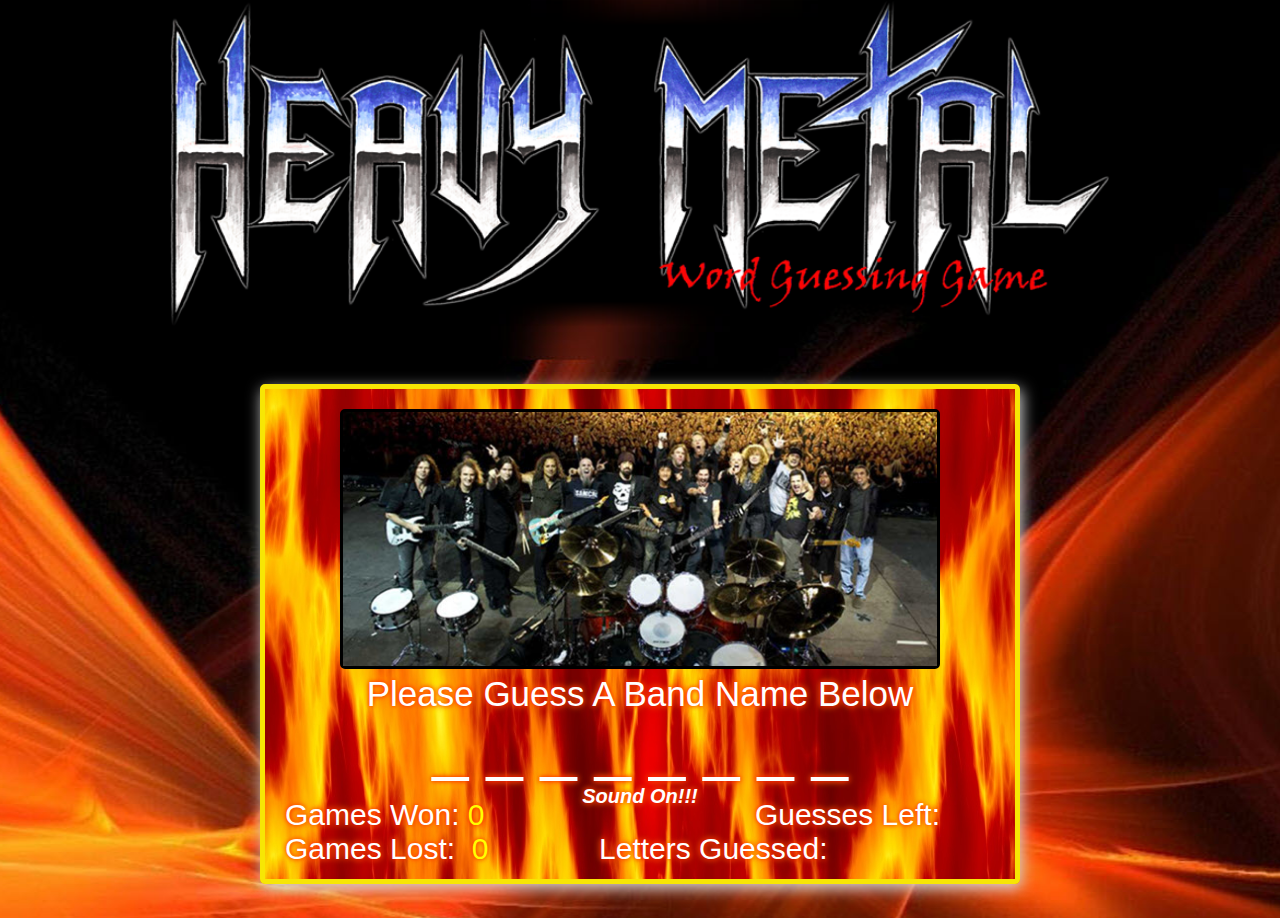
<file: index.html>
<html lang="en">

<head>
    <meta charset="UTF-8">
    <meta name="viewport" content="width=device-width, initial-scale=1.0">
    <meta http-equiv="X-UA-Compatible" content="ie=edge">
    <link rel="icon" href="favicon.ico" />
    <title>Heavy Metal Word Guess</title>
    <link rel="stylesheet" type="text/css" href="assets/css/reset.css">
    <link rel="stylesheet" href="https://stackpath.bootstrapcdn.com/bootstrap/4.3.1/css/bootstrap.min.css" integrity="sha384-ggOyR0iXCbMQv3Xipma34MD+dH/1fQ784/j6cY/iJTQUOhcWr7x9JvoRxT2MZw1T" crossorigin="anonymous">
    <link rel="stylesheet" type="text/css" href="assets/css/style.css">
</head>

<body>
    <div class="d-flex justify-content-center">
        <div class="logo"><img src="assets/images/hm.png" alt="hm.png"></div>
    </div>
    <div class="container">
        <div class="row">
            <div class="col-lg-8" id="wrapper">
                <div class="d-flex justify-content-center">
                    <div class="big4"><img src="assets/images/big4.jpg" alt="big4.jpg"></div>
                </div>
                <div class="to-do">Please Guess A Band Name Below</div>

                <div class="the_word"><span id="word">_ _ _ _ _ _</span></div>

                <div class="win">Games Won: <span id="wins">0</span></div>

                <div class="loss">Games Lost:&nbsp; <span id="lost">0</span></div>

                <div class="guess_at">Guesses Left: </div>
                <div><span id="attempts"></span></div>

                <div class="guesses">Letters Guessed: </div>
                <div class="alpha"><span id="letters"></span></div>
                <p class="sound_on">Sound On!!!</p>
            </div>
        </div>
    </div>

    <div>
        <audio id="slayer">
        <source src="assets/audio/slayer.mp3" type="audio/mp3"> 
        </audio>
        <audio id="megadeth">
        <source src="assets/audio/megadeth.mp3" type="audio/mp3">
        </audio>
        <audio id="anthrax"> 
        <source src="assets/audio/anthrax.mp3" type="audio/mp3">
        </audio>
        <audio id="metallica">
        <source src="assets/audio/metallica.mp3" type="audio/mp3">
        </audio>
        <audio id="godsmack">
        <source src="assets/audio/godsmack.mp3" type="audio/mp3"> 
        </audio>
        <audio id="sepultura">
        <source src="assets/audio/sepultura.mp3" type="audio/mp3">
        </audio>
        <audio id="slipknot">
        <source src="assets/audio/slipknot.mp3" type="audio/mp3">
        </audio>
        <audio id="pantera">
        <source src="assets/audio/pantera.mp3" type="audio/mp3">
        </audio>
        <audio id="staind">
        <source src="assets/audio/staind.mp3" type="audio/mp3">
        </audio>
        <audio id="gorjira">
        <source src="assets/audio/gorjira.mp3" type="audio/mp3">
        </audio>
        <audio id="lose">
        <source src="assets/audio/lose.mp3" type="audio/mp3">
        </audio>
    </div>

    <script src="assets/js/game.js"></script>

</body>

</html>
</file>
<file: assets/css/style.css>
body {
    background: black;
    background: url("../images/firebg.jpg");
    background-repeat: no-repeat;
    background-position: center;
    height: 100%;
    line-height: 50px;
}

#wrapper {
    position: relative;
    background: url("../images/fire.jpg");
    padding: 20px;
    height: 500px;
    margin: 5% auto 3% auto;
    border: 5px solid rgb(247, 230, 4);
    border-radius: 5px;
    box-shadow: 2px 5px 15px lightgrey;
}

.big4 {
    border: 3px solid black;
    border-radius: 5px;
}

.to-do {
    color: white;
    text-align: center;
    margin-bottom: 2px;
    text-shadow: 0 0 5px red, 0 0 7px orange;
}

.the_word {
    font-size: 65px;
    color: white;
    text-align: center;
    text-shadow: 0 0 5px red, 0 0 7px orange;
}

.sound_on {
    color: white;
    text-align: center;
    font-weight: bold;
    font-size: 20px;
    font-style: italic;
    text-shadow: 0 0 5px red, 0 0 7px orange;
}

.win {
    position: absolute;
    color: white;
    bottom: 8%;
    text-shadow: 0 0 5px red, 0 0 7px orange;
}

#wins {
    color: yellow;
    text-shadow: 0 0 5px red, 0 0 7px orange;
}

.loss {
    position: absolute;
    color: white;
    bottom: 1%;
    text-shadow: 0 0 5px red, 0 0 7px orange;
}

#lost {
    color: yellow;
    text-shadow: 0 0 5px red, 0 0 7px orange;
}

.guess_at {
    position: absolute;
    color: white;
    bottom: 8%;
    right: 10%;
    text-shadow: 0 0 5px red, 0 0 7px orange;
}

.guesses {
    position: absolute;
    color: white;
    bottom: 1%;
    right: 25%;
    text-shadow: 0 0 5px red, 0 0 7px orange;
}

#attempts {
    position: absolute;
    color: yellow;
    bottom: 8%;
    right: 5%;
    text-shadow: 0 0 5px red, 0 0 7px orange;
}

.alpha {
    position: absolute;
    color: yellow;
    bottom: 1%;
    right: 5%;
    text-shadow: 0 0 5px red, 0 0 7px orange;
}

@media only screen and (min-width: 640px) {
    .win,
    .loss,
    .guess_at,
    .guesses,
    #attempts,
    .alpha {
        font-size: 25px;
    }
    .to-do {
        font-size: 30px;
    }
    .logo {
        width: 550px;
        height: auto;
    }
    .logo img {
        max-width: 100%;
        height: auto;
    }
    .big4 {
        width: 450px;
        height: auto;
    }
    .big4 img {
        width: 100%
    }
}

@media only screen and (min-width: 748px) {
    .logo {
        width: 700px;
        height: auto;
    }
    .logo img {
        max-width: 100%;
        height: auto;
    }
    .big4 {
        width: 600px;
        height: auto;
    }
    .big4 img {
        width: 100%
    }
}

@media only screen and (min-width: 948px) {
    .win,
    .loss,
    .guess_at,
    .guesses,
    #attempts,
    .alpha {
        font-size: 30px;
    }
    .to-do {
        font-size: 35px;
    }
    .logo {
        width: 940px;
    }
    .logo img {
        width: 100%;
    }
    .win,
    .loss,
    .guess_at,
    .guesses,
    #attempts,
    .alpha {
        font-size: 30px;
    }
}
</file>
